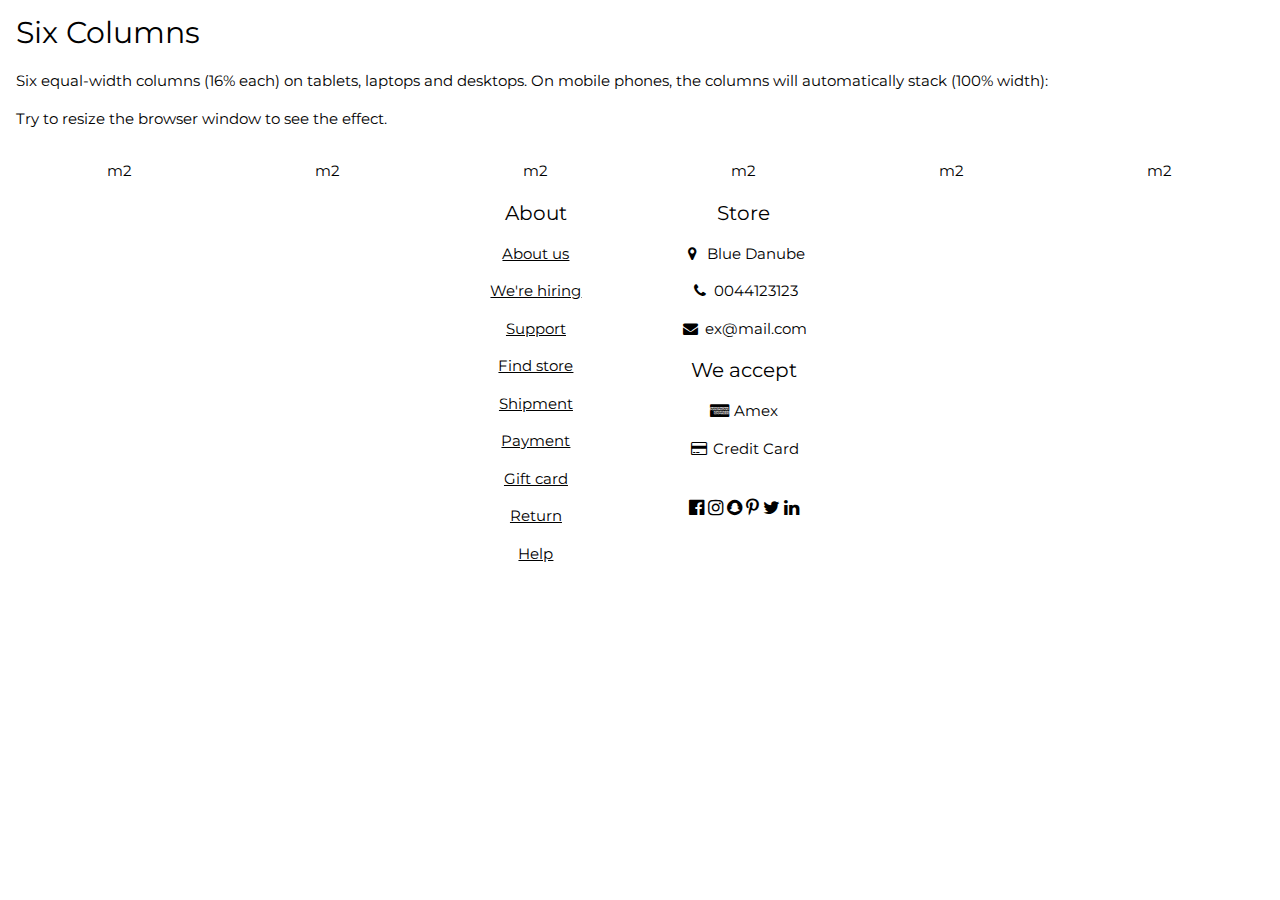
<file: grid.html>
<!DOCTYPE html>
<html>
<title>W3.CSS</title>
<meta name="viewport" content="width=device-width, initial-scale=1">
<link rel="stylesheet" href="https://www.w3schools.com/w3css/4/w3.css">

<!-- <link rel="stylesheet" href="https://fonts.googleapis.com/css?family=Roboto"> -->
<link rel="stylesheet" href="https://fonts.googleapis.com/css?family=Montserrat"> 
<link rel="stylesheet" href="https://cdnjs.cloudflare.com/ajax/libs/font-awesome/4.7.0/css/font-awesome.min.css"> 
<style>
/*.w3-sidebar a {font-family: "Roboto", sans-serif} */ 
body,h1,h2,h4 {font-family: "Montserrat", sans-serif;}
</style>

<body>

<div class="w3-container">
  <h2>Six Columns</h2>
  <p>Six equal-width columns (16% each) on tablets, laptops and desktops. On mobile phones, the columns will automatically stack (100% width):</p>
  <p>Try to resize the browser window to see the effect.</p>
</div>

<div class="w3-row w3-container">
  <div class="w3-col m2 w3-center"> <!-- w3-green -->
    <p>m2</p>
  </div>
  <div class="w3-col m2 w3-center"> <!-- w3-red -->
    <p>m2</p>
  </div>
  <div class="w3-col m2 w3-center"> 
    <p>m2</p>
    <h4>About</h4>
    <p><a href="#">About us</a></p>
    <p><a href="#">We're hiring</a></p>
    <p><a href="#">Support</a></p>
    <p><a href="#">Find store</a></p>
    <p><a href="#">Shipment</a></p>
    <p><a href="#">Payment</a></p>
    <p><a href="#">Gift card</a></p>
    <p><a href="#">Return</a></p>
    <p><a href="#">Help</a></p>
  </div>
  <div class="w3-col m2 w3-center">
    <p>m2</p>
    <h4>Store</h4>
    <p><i class="fa fa-fw fa-map-marker"></i> Blue Danube</p>
    <p><i class="fa fa-fw fa-phone"></i> 0044123123</p>
    <p><i class="fa fa-fw fa-envelope"></i> ex@mail.com</p>
    <h4>We accept</h4>
    <p><i class="fa fa-fw fa-cc-amex"></i> Amex</p>
    <p><i class="fa fa-fw fa-credit-card"></i> Credit Card</p>
    <br>
    <i class="fa fa-facebook-official w3-hover-opacity w3-large"></i>
    <i class="fa fa-instagram w3-hover-opacity w3-large"></i>
    <i class="fa fa-snapchat w3-hover-opacity w3-large"></i>
    <i class="fa fa-pinterest-p w3-hover-opacity w3-large"></i>
    <i class="fa fa-twitter w3-hover-opacity w3-large"></i>
    <i class="fa fa-linkedin w3-hover-opacity w3-large"></i>
  </div>
  <div class="w3-col m2 w3-center">
    <p>m2</p>
  </div>
  <div class="w3-col m2 w3-center">
    <p>m2</p>
  </div>
</div>

<!-- 
<div class="w3-row w3-container">
  <p>Inside a container:</p>
  <div class="w3-row">
    <div class="w3-col m2 w3-green w3-center">
      <p>m2</p>
    </div>
    <div class="w3-col m2 w3-red w3-center">
      <p>m2</p>
    </div>
    <div class="w3-col m2 w3-blue w3-center">
      <p>m2</p>
    </div>
    <div class="w3-col m2 w3-dark-grey w3-center">
      <p>m2</p>
    </div>
    <div class="w3-col m2 w3-black w3-center">
      <p>m2</p>
    </div>
    <div class="w3-col m2 w3-purple w3-center">
      <p>m2</p>
    </div>
  </div>
</div>
-->

</body>
</html>
</file>
